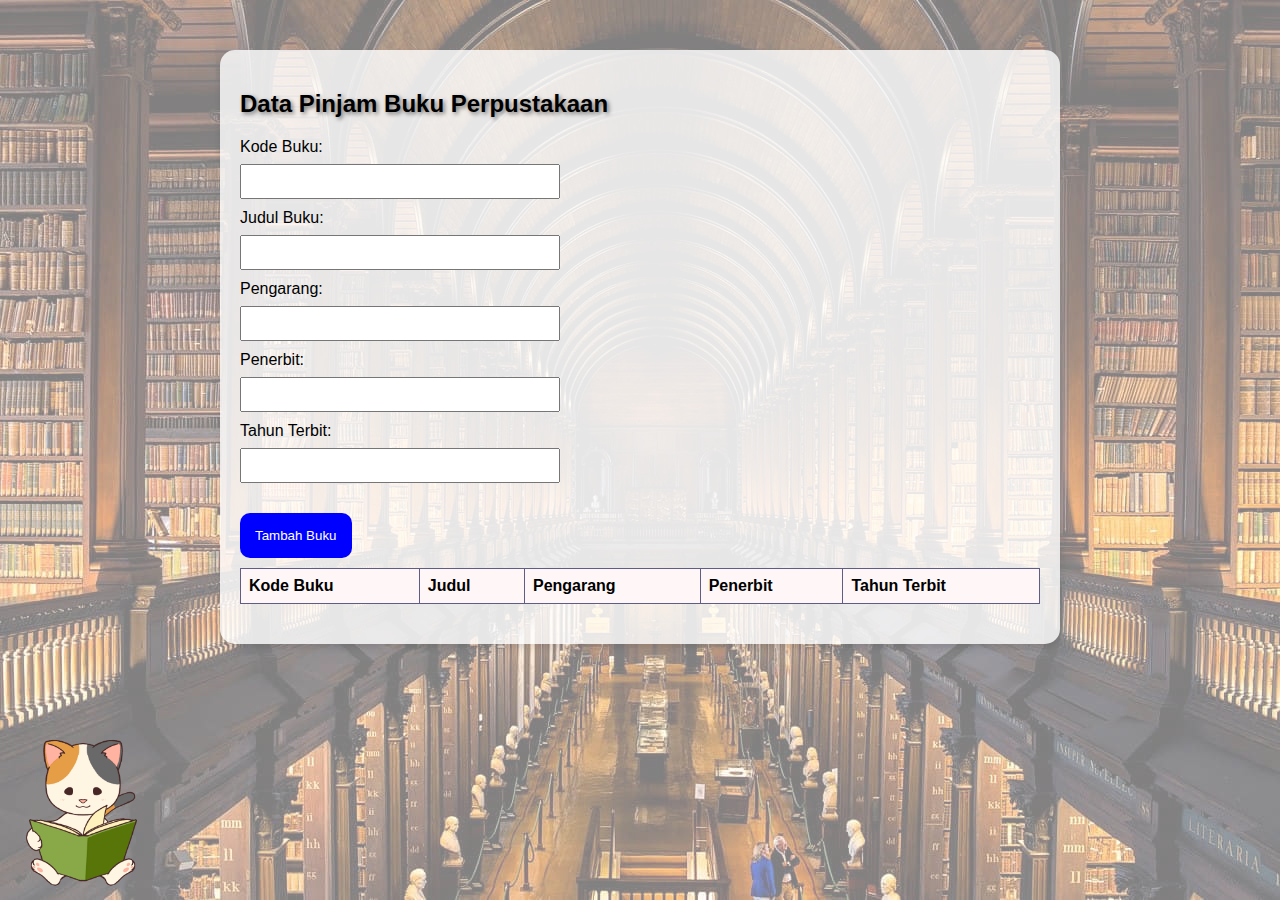
<file: library.html>
<!DOCTYPE html>
<html lang="en">
  <head>
    <meta charset="UTF-8" />
    <meta name="viewport" content="width=device-width, initial-scale=1.0" />
    <link rel="stylesheet" href="style.css" />
    <title>Library</title>
  </head>
  <body>
    <div class="library-container">
      <img src="gif-library2.gif" alt="Library GIF" class="library-gif" />

      <h2>Data Pinjam Buku Perpustakaan</h2>

      <form>
        <label for="kodeBuku">Kode Buku:</label>
        <input type="text" id="kodeBuku" name="kodeBuku" required />

        <label for="judul">Judul Buku:</label>
        <input type="text" id="judul" name="judul" required />

        <label for="pengarang">Pengarang:</label>
        <input type="text" id="pengarang" name="pengarang" required />

        <label for="penerbit">Penerbit:</label>
        <input type="text" id="penerbit" name="penerbit" required />

        <label for="tahunTerbit">Tahun Terbit:</label>
        <input type="text" id="tahunTerbit" name="tahunTerbit" required />
      </form>
      <button type="button" onclick="addData()">Tambah Buku</button>

      <table id="data-table">
        <thead>
          <tr>
            <th>Kode Buku</th>
            <th>Judul</th>
            <th>Pengarang</th>
            <th>Penerbit</th>
            <th>Tahun Terbit</th>
          </tr>
        </thead>
        <tbody>
          <!-- Data akan ditambahkan secara dinamis melalui JavaScript -->
        </tbody>
      </table>
    </div>
    <script src="script.js"></script>
  </body>
</html>
</file>
<file: style.css>
body {
  margin: 0;
  font-family: "Segoe UI", Arial, Helvetica, sans-serif;
  background: linear-gradient(
      rgba(255, 255, 255, 0.5),
      rgba(255, 255, 255, 0.5)
    ),
    url("library-background.jpg") center/cover fixed;
}

.library-gif {
  width: 13%;
  border-radius: 15px 15px 0 0;
  position: fixed;
  bottom: 0;
  left: 0;
  margin-bottom: 10px;
  z-index: 1;
}

.library-container {
  position: relative;
  max-width: 800px;
  margin: 50px auto;
  background: rgba(255, 255, 255, 0.8);
  border-radius: 15px;
  padding: 20px;
  box-shadow: 0 4px 6px rgba(0, 0, 0, 0.1);
}

h2 {
  text-shadow: 2px 2px 4px rgba(0, 0, 0, 0.5);
}

table {
  width: 100%;
  border-collapse: collapse;
  margin-bottom: 20px;
}

th,
td {
  border: 1px solid #5f5d86;
  text-align: left;
  padding: 8px;
}

th {
  background-color: #fff7f7;
}

form {
  margin-bottom: 20px;
}

label {
  display: block;
  margin-bottom: 8px;
}

input {
  padding: 8px;
  width: 40%;
  box-sizing: border-box;
  margin-bottom: 10px;
}

button {
  padding: 15px;
  background-color: blue;
  color: #fff;
  border: none;
  cursor: pointer;
  border-radius: 10px;
  margin-bottom: 10px;
}

button:hover {
  background-color: darkblue;
}
</file>
